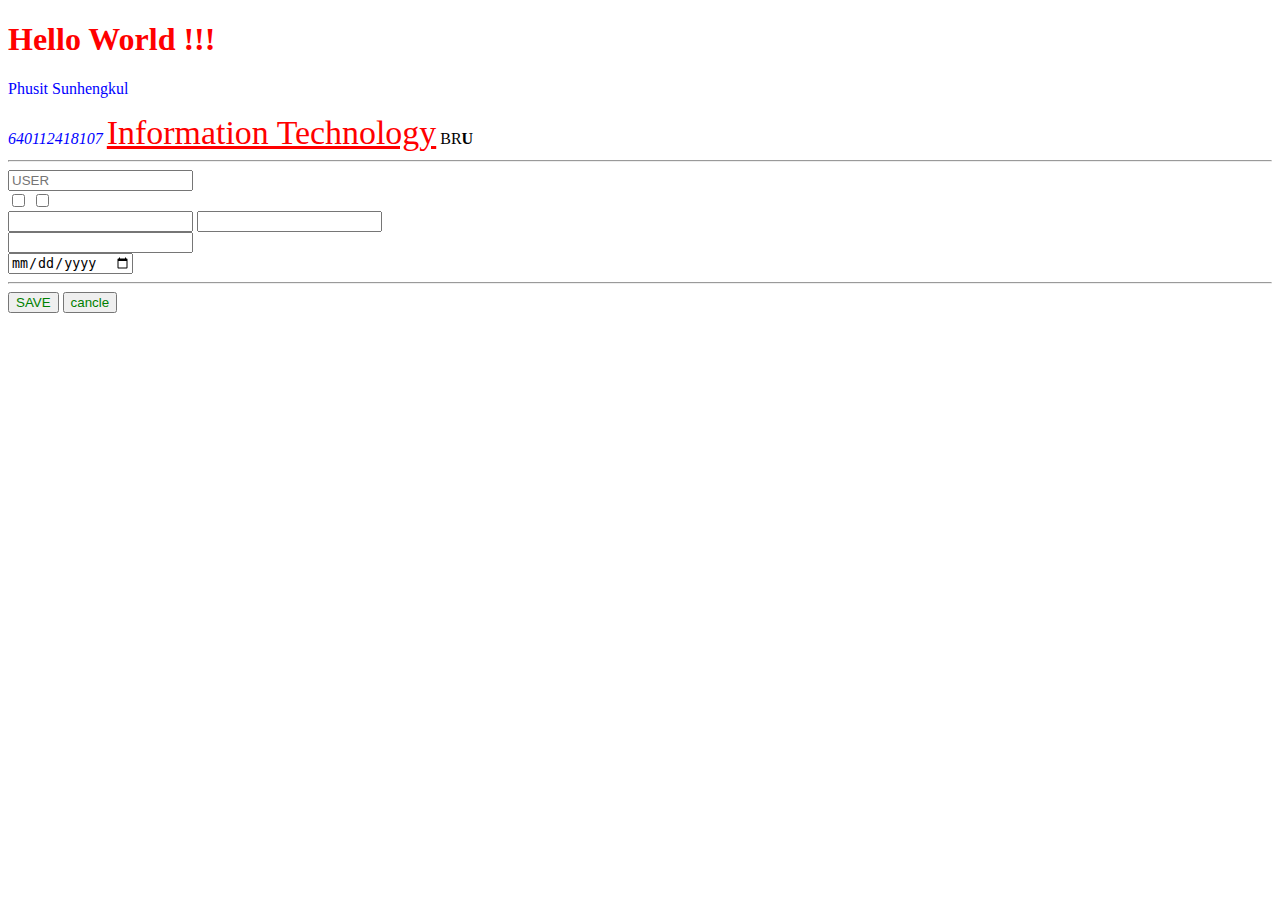
<file: LAB1/index.html>
<!DOCTYPE html>
<html lang="en">
<head>
    <meta charset="UTF-8">
    <meta http-equiv="X-UA-Compatible" content="IE=edge">
    <meta name="viewport" content="width=device-width, initial-scale=1.0">
    <title>Document</title>
    <!-- <style>
        .blue {
          color: blue
        }
        button{
            color:green
        }
        #major{
            font-size: 2.12rem;
            font-size: bold;
            color: red;
        }
    </style> -->

    <link rel="stylesheet" href="style.css">
</head>
<body>
    <h1 style="color:red;">Hello World !!!</h1>
    <p class="blue">Phusit Sunhengkul</p>
    <i class="blue">640112418107</i>
    <u id="major">Information Technology</u>
    <span>BR<strong>U</strong></span>

    <hr>

    <form action="#" method="get">
        <input type="text" placeholder="USER" required name="USER"> <br>
        <input type="checkbox">
        <input type="checkbox"> <br>
        <input type="redio" name="red1">
        <input type="redio" name="red1"> <br>
        <input type="email" name="email"> <br>
        <input type="date" name="date">
        <hr>
        <button type="submit">SAVE</button>
        <button type="reset">cancle</button>
    </form>
</body>
</html>
</file>
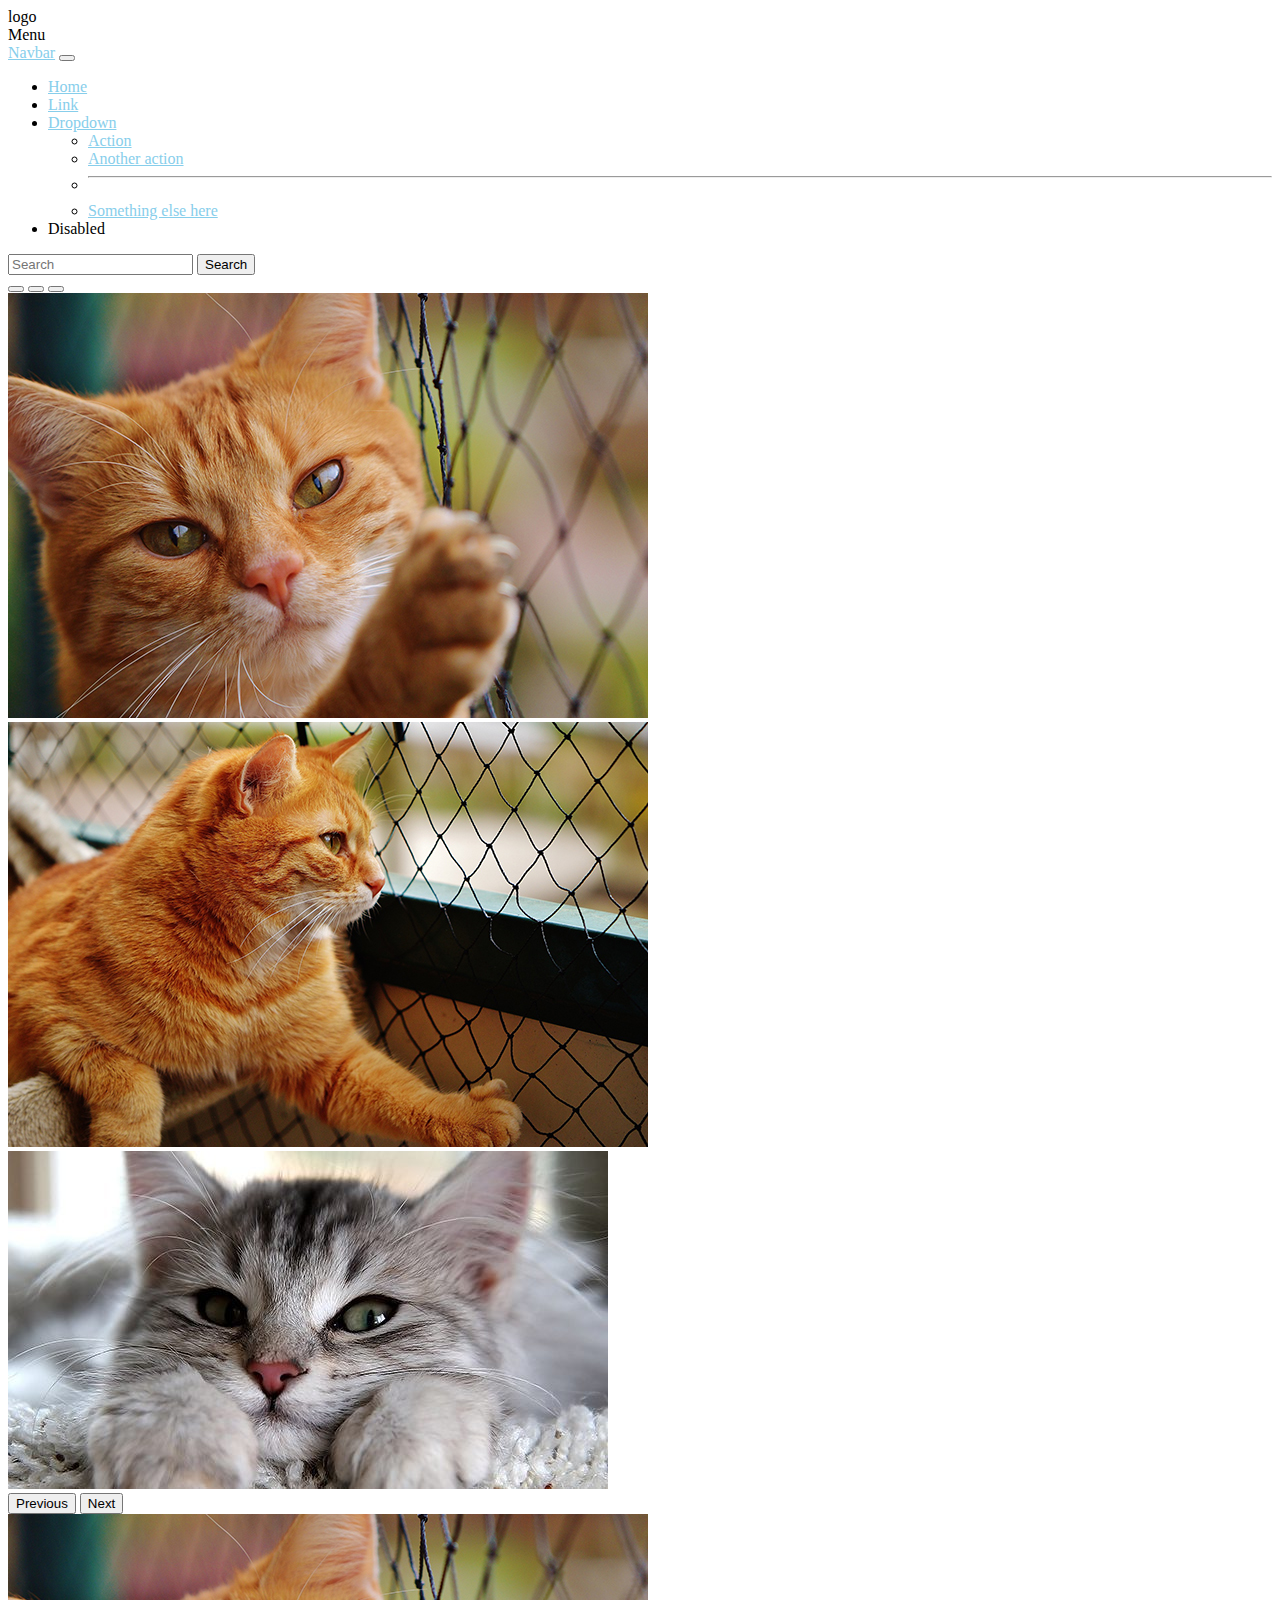
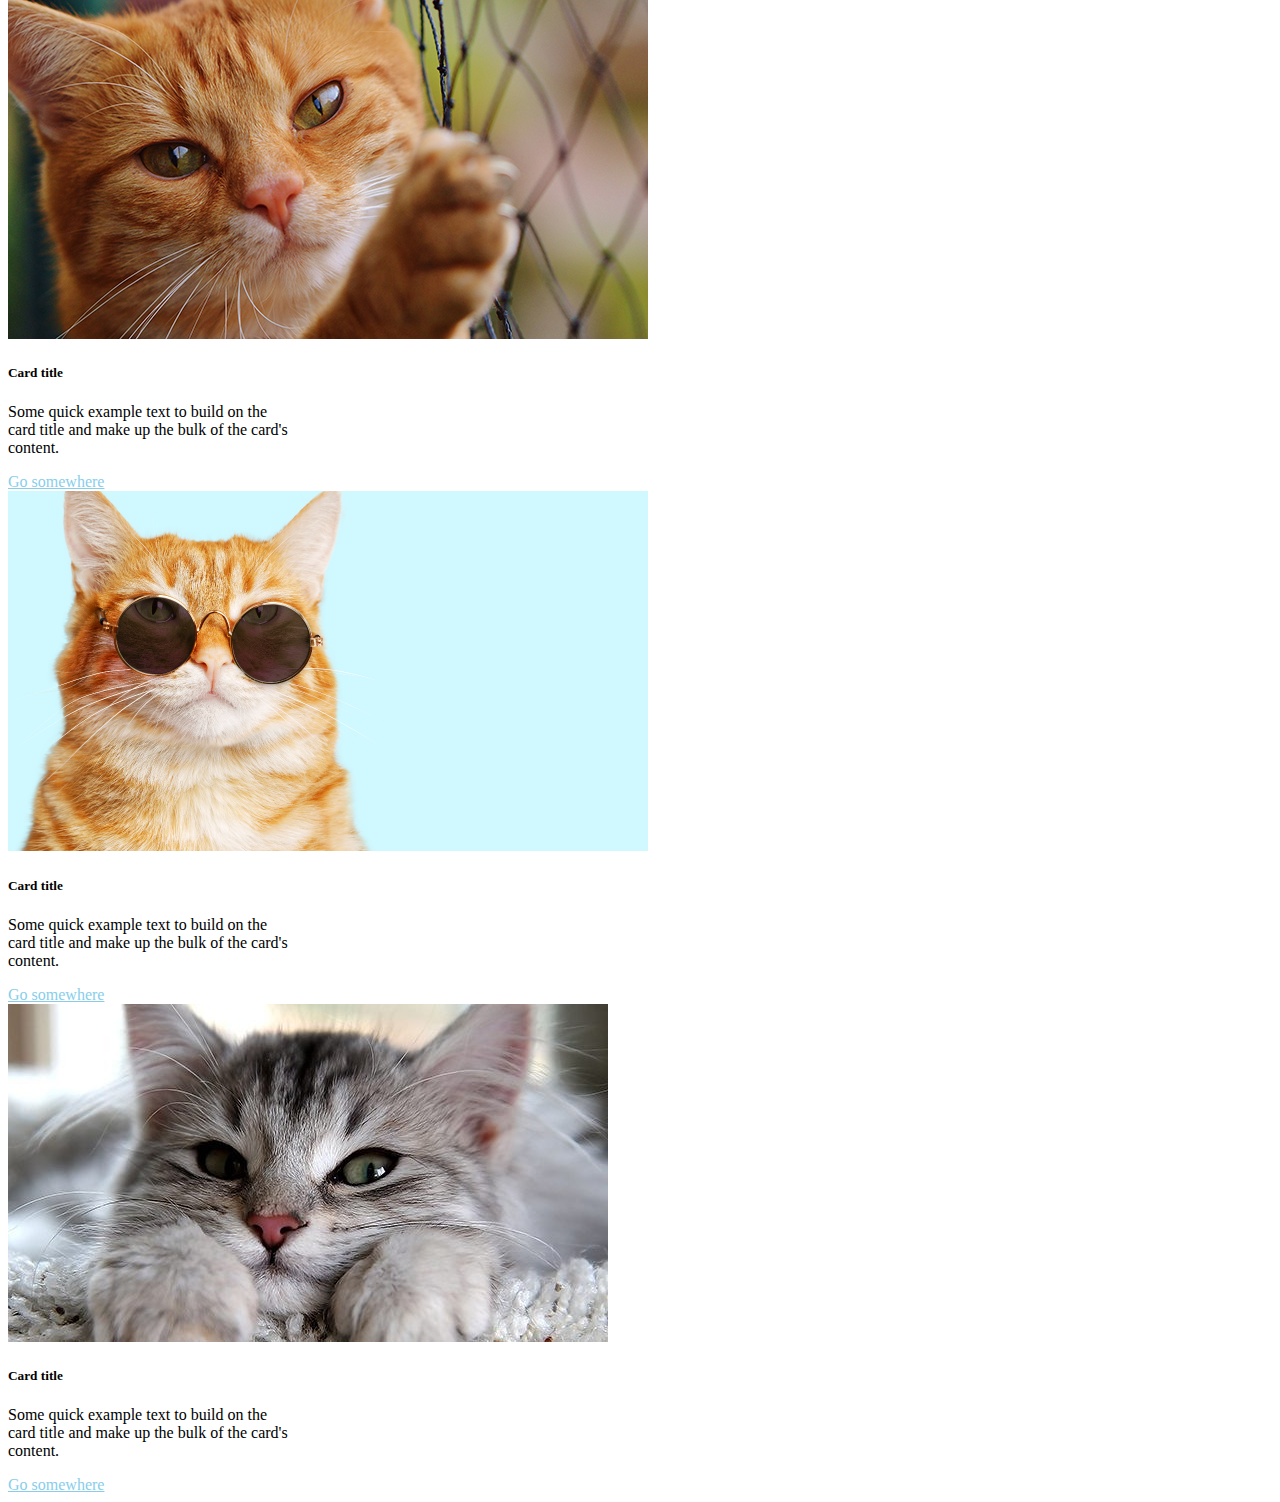
<file: LAB2/index.html>
<!DOCTYPE html>
<html lang="en">
<head>
    <meta charset="UTF-8">
    <meta http-equiv="X-UA-Compatible" content="IE=edge">
    <meta name="viewport" content="width=device-width, initial-scale=1.0">
    <title>Document</title>
    <link rel="stylesheet" href="costom.css">

    <link rel="stylesheet" href="<!-- CSS only -->
    <link href="https://cdn.jsdelivr.net/npm/bootstrap@5.2.3/dist/css/bootstrap.min.css" rel="stylesheet" integrity="sha384-rbsA2VBKQhggwzxH7pPCaAqO46MgnOM80zW1RWuH61DGLwZJEdK2Kadq2F9CUG65" crossorigin="anonymous">
    <link rel="stylesheet" href="<!-- JavaScript Bundle with Popper -->
    <script src="https://cdn.jsdelivr.net/npm/bootstrap@5.2.3/dist/js/bootstrap.bundle.min.js" integrity="sha384-kenU1KFdBIe4zVF0s0G1M5b4hcpxyD9F7jL+jjXkk+Q2h455rYXK/7HAuoJl+0I4" crossorigin="anonymous"></script>
    
</head>
<body>
    <!-- <button type="button" class="btn btn-primary">Primary</button> -->
    <div class="container">
        <div class="row">
            <div class="col-6">logo</div>
            <div class="col-6">Menu</div>
        </div>
        <div class="row">
            <div class="col-8"><nav class="navbar navbar-expand-lg bg-light">
                <div class="container-fluid">
                  <a class="navbar-brand" href="#">Navbar</a>
                  <button class="navbar-toggler" type="button" data-bs-toggle="collapse" data-bs-target="#navbarSupportedContent" aria-controls="navbarSupportedContent" aria-expanded="false" aria-label="Toggle navigation">
                    <span class="navbar-toggler-icon"></span>
                  </button>
                  <div class="collapse navbar-collapse" id="navbarSupportedContent">
                    <ul class="navbar-nav me-auto mb-2 mb-lg-0">
                      <li class="nav-item">
                        <a class="nav-link active" aria-current="page" href="#">Home</a>
                      </li>
                      <li class="nav-item">
                        <a class="nav-link" href="#">Link</a>
                      </li>
                      <li class="nav-item dropdown">
                        <a class="nav-link dropdown-toggle" href="#" role="button" data-bs-toggle="dropdown" aria-expanded="false">
                          Dropdown
                        </a>
                        <ul class="dropdown-menu">
                          <li><a class="dropdown-item" href="#">Action</a></li>
                          <li><a class="dropdown-item" href="#">Another action</a></li>
                          <li><hr class="dropdown-divider"></li>
                          <li><a class="dropdown-item" href="#">Something else here</a></li>
                        </ul>
                      </li>
                      <li class="nav-item">
                        <a class="nav-link disabled">Disabled</a>
                      </li>
                    </ul>
                    
                  </div>
                </div>
              </nav></div>
            <div class="col-4"><form class="d-flex" role="search">
                <input class="form-control me-2" type="search" placeholder="Search" aria-label="Search">
                <button class="btn btn-outline-success" type="submit">Search</button>
              </form></div>
        </div>
        <div class="row">
            <div class="col-12"><div id="carouselExampleIndicators" class="carousel slide" data-bs-ride="true">
                <div class="carousel-indicators">
                  <button type="button" data-bs-target="#carouselExampleIndicators" data-bs-slide-to="0" class="active" aria-current="true" aria-label="Slide 1"></button>
                  <button type="button" data-bs-target="#carouselExampleIndicators" data-bs-slide-to="1" aria-label="Slide 2"></button>
                  <button type="button" data-bs-target="#carouselExampleIndicators" data-bs-slide-to="2" aria-label="Slide 3"></button>
                </div>
                <div class="carousel-inner">
                  <div class="carousel-item active">
                    <img src="./images/4_cat-1044750_1920.jpg" class="d-block w-100" alt="...">
                  </div>
                  <div class="carousel-item">
                    <img src="./images/8_cat-1350463_1920.jpg" class="d-block w-100" alt="...">
                  </div>
                  <div class="carousel-item">
                    <img src="./images/cat-cute-e1533862828469.jpg" class="d-block w-100" alt="...">
                  </div>
                </div>
                <button class="carousel-control-prev" type="button" data-bs-target="#carouselExampleIndicators" data-bs-slide="prev">
                  <span class="carousel-control-prev-icon" aria-hidden="true"></span>
                  <span class="visually-hidden">Previous</span>
                </button>
                <button class="carousel-control-next" type="button" data-bs-target="#carouselExampleIndicators" data-bs-slide="next">
                  <span class="carousel-control-next-icon" aria-hidden="true"></span>
                  <span class="visually-hidden">Next</span>
                </button>
              </div></div>
        </div>
        <div class="row">
            <div class="col-4"><div class="card" style="width: 18rem;">
                <img src="./images/4_cat-1044750_1920.jpg" class="card-img-top" alt="...">
                <div class="card-body">
                  <h5 class="card-title">Card title</h5>
                  <p class="card-text">Some quick example text to build on the card title and make up the bulk of the card's content.</p>
                  <a href="#" class="btn btn-primary">Go somewhere</a>
                </div>
              </div></div>
            <div class="col-4"><div class="card" style="width: 18rem;">
                <img src="./images/4DQpjUtzLUwmJZZSEltJ8VPN3ybrLdqcQbDdTCxsc1Ub.png" class="card-img-top" alt="...">
                <div class="card-body">
                  <h5 class="card-title">Card title</h5>
                  <p class="card-text">Some quick example text to build on the card title and make up the bulk of the card's content.</p>
                  <a href="#" class="btn btn-primary">Go somewhere</a>
                </div>
              </div></div>
            <div class="col-4"><div class="card" style="width: 18rem;">
                <img src="./images/cat-cute-e1533862828469.jpg" class="card-img-top" alt="...">
                <div class="card-body">
                  <h5 class="card-title">Card title</h5>
                  <p class="card-text">Some quick example text to build on the card title and make up the bulk of the card's content.</p>
                  <a href="#" class="btn btn-primary">Go somewhere</a>
                </div>
              </div></div>
        </div>
    </div>
</body>
</html>
</file>
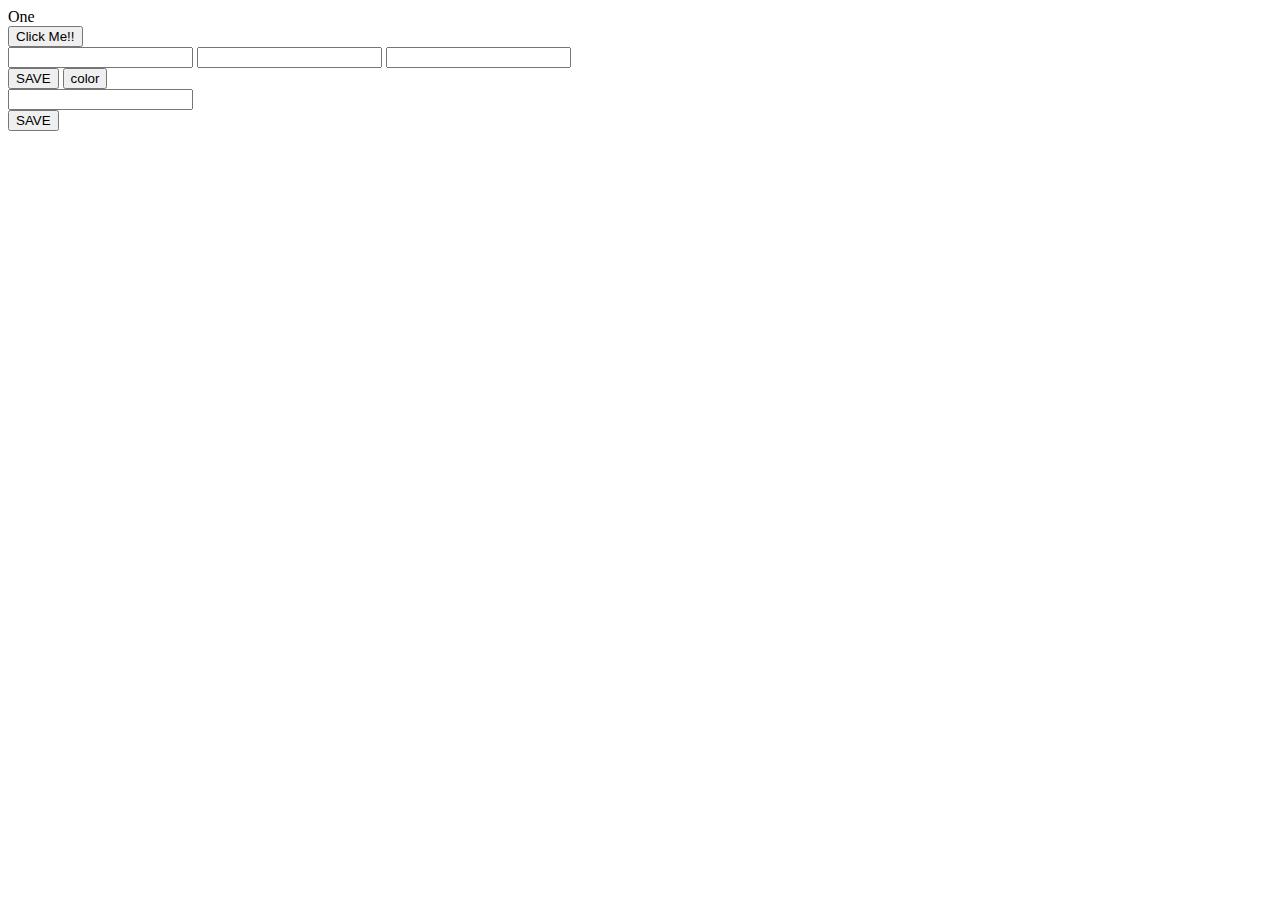
<file: LAB3/index.html>
<html>

<head>
    <script src="https://ajax.googleapis.com/ajax/libs/jquery/3.6.1/jquery.min.js"></script>

    <style>
        .red {
            color: red;
        }
    </style>
</head>

<body>
    <div id="div1">Hello</div>
    <!-- <div id="btnl">Click Me!!</div> -->
    <button id="btn1">Click Me!!</button>

    <div>
        <input type="text" class="in1"; />
        <input type="text" class="in1"; />
        <input type="text" class="in1"; />
    </div>
    <div>
        <button id="btn2">SAVE</button>
        <button id="btn3">color</button>
    </div>

    <div id="div_form"></div>

</body>

</html>
<Script src="./js/main.js"></Script>
</file>
<file: LAB1/style.css>
.blue {
    color: blue
  }
  button{
      color:green
  }
  #major{
      font-size: 2.12rem;
      font-size: bold;
      color: red;
  }
</file>
<file: LAB2/costom.css>
a:-webkit-any-link {
    color: skyblue;
    cursor: pointer;
    text-decoration: underline;
} 
/* .navdar-brand {
    color: aqua;
} */
</file>
